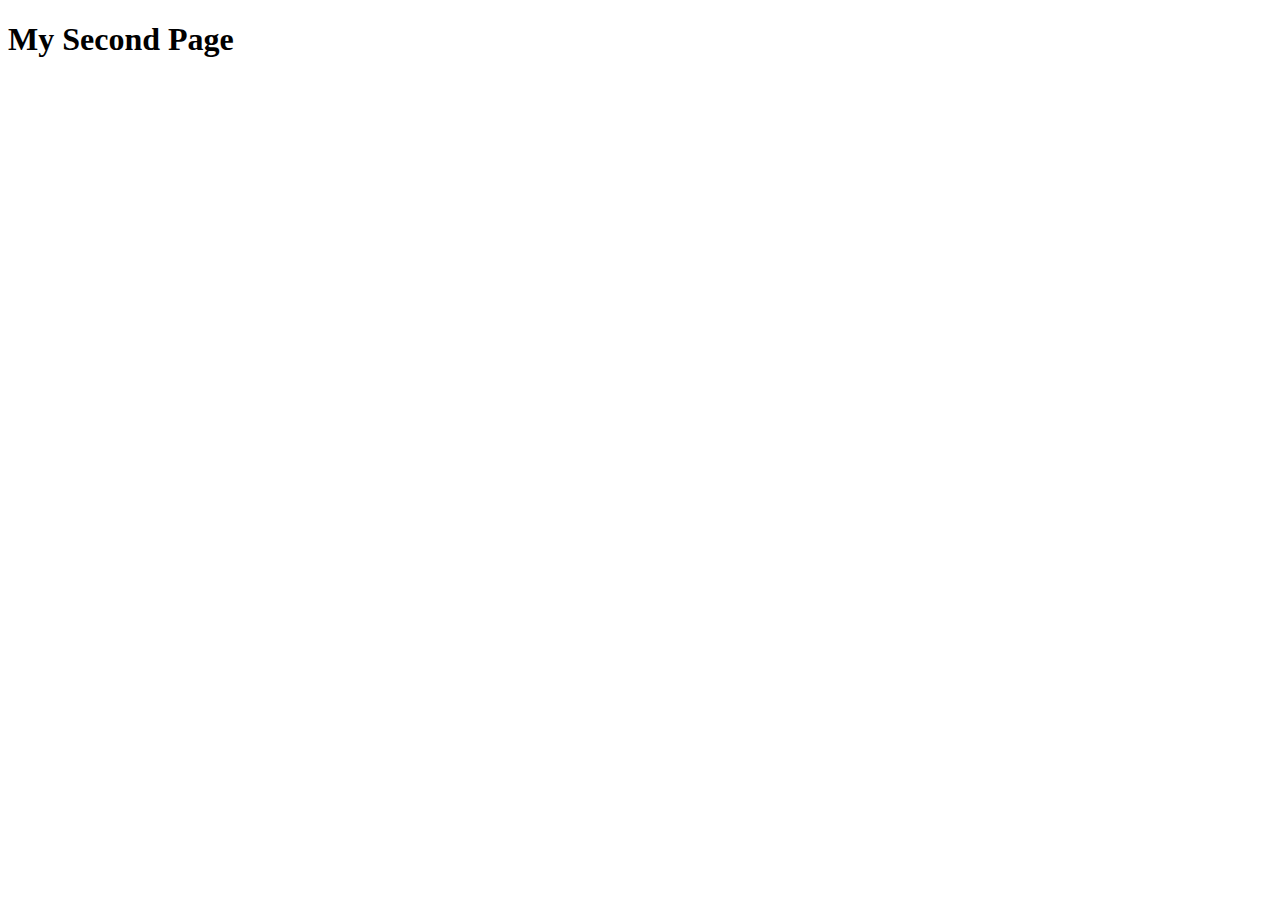
<file: blog_02.html>
<!DOCTYPE html>
<html lang="en">
<head>
    <meta charset="UTF-8">
    <meta name="viewport" content="width=device-width, initial-scale=1.0">
    <meta http-equiv="X-UA-Compatible" content="ie=edge">
    <title>Document</title>
</head>
<body>
    <h1>My Second Page</h1>
</body>
</html>
</file>
